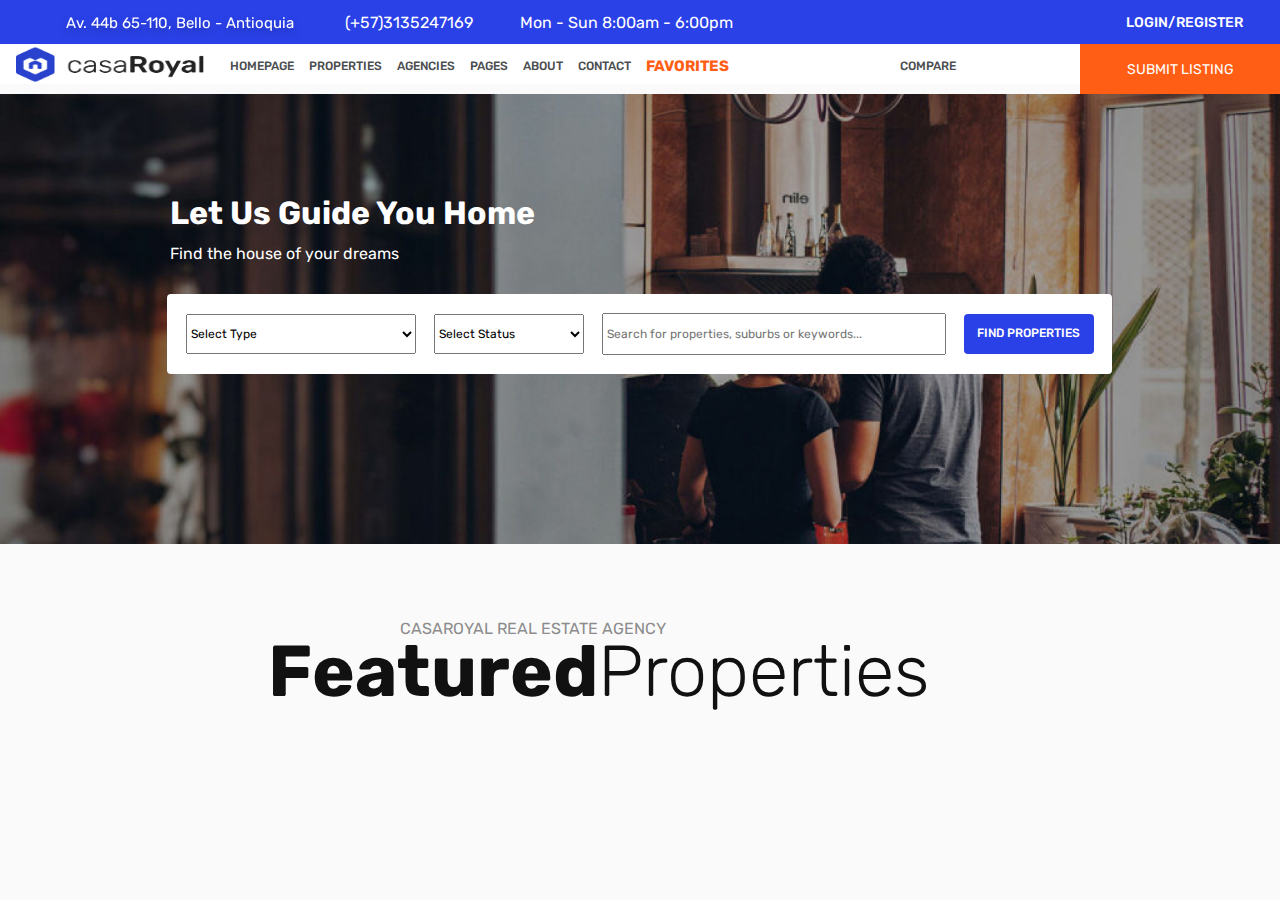
<file: index.html>
<!DOCTYPE html>
<html lang="en">

<head>
    <meta charset="UTF-8">
    <meta http-equiv="X-UA-Compatible" content="IE=edge">
    <meta name="viewport" content="width=device-width, initial-scale=1.0">
    <title>Casa Real</title>
    <link rel="stylesheet" href="/style.css">
    <!-- <script src="./main.js"></script> -->
</head>

<body>
    <nav id="menu" class="menu">
        <div id="topMenu">
            <div class="divAddress">
                <span id="menuAddress" class="menuAddress">Av. 44b 65-110, Bello - Antioquia</span>
            </div>
            <div class="divMenuPhone">
                <span class="menuPhone" id="menuPhone">(+57)3135247169</span>
            </div>
            <div class="divmenuHours">
                <span class="menuHours" id="menuHours">Mon - Sun 8:00am - 6:00pm</span>
            </div>
            <div class="divMenuLog">
                <a href="#" class="menuLog">LOGIN/REGISTER</a>
            </div>
        </div>
        <div id="mainMenu" class="mainMenu">
            <img src="./img/logoCasaReal.png" class="logoMenu" id="logoMenu">
            <div class="linksheader">
                <a href="#" class="aMainMenu">HOMEPAGE</a>
                <a href="#" class="aMainMenu">PROPERTIES</a>
                <a href="#" class="aMainMenu">AGENCIES</a>
                <a href="#" class="aMainMenu">PAGES</a>
                <a href="#" class="aMainMenu">ABOUT</a>
                <a href="#" class="aMainMenu">CONTACT</a>
                <a href="./favorites.html" id="pageFavorite" class="aMainMenu btnFavorite">FAVORITES</a>
                <a href="#" id="compareMenu" class="aMainMenu">COMPARE</a>
            </div>
            <button type="submit" class="btnSubmit">SUBMIT LISTING</button>
            <!-- <div class="Submitheader">
            </div> -->

        </div>
    </nav>

    <header class="heroHeader">
        <div class="headerDatos">
            <h1 id="header" class="header">Let Us Guide You Home</h1>
            <p class="headerP" id="headerP">Find the house of your dreams</p>
            <form action="" class="form" id="form">
                <select name="selectType" 
                id="selectType" 
                class="select">
                    <option 
                        class="optionType" 
                        selected 
                        value="">Select Type
                    </option>
                    <option 
                        class="optionType" 
                        select 
                        value="HOUSE">HOUSE
                    </option>
                    <option 
                        class="optionType" 
                        select 
                        value="APARTAMENT">APARTAMENT
                    </option>
                </select>
                <select 
                    name="" 
                    id="selectStatus" 
                    class="select">
                    <option 
                        class="optionType" 
                        selected value="" >Select Status
                    </option>
                    <option 
                        class="optionType" 
                        select value="SALE" >SALE
                    </option>
                    <option 
                        class="optionType" 
                        select value="RENT" >RENT
                    </option>
                </select>
                <input 
                    id="search" 
                    class="input-search" 
                    type="text"
                    placeholder=" Search for properties, suburbs or keywords..." 
                    autocomplete="off" 
                />
                <button class="btn" type="submit">FIND PROPERTIES</button>
            </form>
        </div>
    </header>
    <div class="headerContainer">
        <p class="HeaderCasaroyal">CASAROYAL REAL ESTATE AGENCY</p>
        <div class="datosHeadercontainer">
            <h1 class="headerFeature">Featured</h1>
            <h1 class="headerPropertis">Properties</h1>
        </div>
    </div>
    <section class="container">
        <!-- <div class="card-container">
            <div class="img-inmueble">
                <img src="./img/1.jpg" alt="" class="img-inmueble" />
                <div class="type-inmueble">HOUSE</div>
                <div class="status-inmueble">FOR SALE</div>
                <div class="price-inmueble">$320,000.00</div>
            </div>
            <div class="card-info">
                <div class="cardInfoLocation">Beverly Hills, CA</div>
                <div class="cardTitle">
                    <h1>272 S Rexford Dr, Beverly Hills, CA
                        90212, USA</h1>
                </div>
                <div class="img-inmueble">
                    <img src="./img/photoAgent.jpg" alt="" class="photoAgent" />
                    <p class="nameAgente">Hellen Mattis</p>
                    <p class="cardCreated">4 months ago</p>
                </div>
                <footer class="footerCard">
                    <div class="divArea">
                        <img src="./img/AreaIcon.png" alt="" class="iconCard">
                        <p class="cardTextInfo" id="C_Area">2400 Sq Ft</p>
                    </div>
                    <div class="divinfoInm">
                        <div class="footerGarage">
                            <img src="./img/GarageIcon.png" alt="" class="iconCard">
                            <p class="cardTextInfo" id="C_Garage">2</p>
                        </div>
                        <div class="footerBaths">
                            <img src="./img/BathroomIcon.png" alt="" class="iconCard">
                            <p class="cardTextInfo" id="C_baths">3</p>
                        </div>
                        <div class="footerRoom">
                            <img src="./img/BedroomIcon.png" alt="" class="iconCard">
                            <p class="cardTextInfo" id="C_room">3</p>
                        </div>
                    </div>
                </footer>
            </div>
        </div> -->
    </section>


    <script src="./main2.js"></script>
</body>

</html>
</file>
<file: style.css>
@import url('https://fonts.googleapis.com/css2?family=Open+Sans:wght@300;400;700&family=Poppins:wght@400;500;600;700&family=Rubik:wght@400;500;600&display=swap');

* {
    padding: 0;
    margin: 0;
}

body {
    background-color: #FAFAFA;
    font-family: 'Rubik', sans-serif;
}

.menu {
    display: flex;
    flex-direction: column;
    position: absolute;
    width: 100%;
    height: 136px;
    left: 0px;
    top: 0px;
}

#topMenu {
    position: absolute;
    width: 100%;
    height: 44px;
    left: 0px;
    top: 0px;
    color: white;
    background: #2A41E8;
}


.divAddress {
    position: absolute;
    width: 260px;
    height: 19px;
    left: 35px;
    top: 14px;
    filter: drop-shadow(0px 4px 4px rgba(0, 0, 0, 0.25));
}

.menuAddress {
    position: absolute;
    height: 18px;
    left: 11.95%;
    font-size: 15px;
    line-height: 18px;
    color: #FFFFFF;
}

.divMenuPhone {
    position: absolute;
    width: 146px;
    height: 18px;
    left: 314px;
    top: 14px;
}

.menuPhone {
    position: absolute;
    height: 16px;
    left: 21.23%;
    right: 0.68%;
    font-weight: 400;
    font-size: 16px;
    line-height: 18px;
    color: #FFFFFF;
}

.divmenuHours {
    position: absolute;
    width: 247px;
    height: 18px;
    left: 489px;
    top: 14px;
}

.menuHours {
    position: absolute;
    height: 18px;
    left: 12.55%;
    right: 0%;
    font-weight: 400;
    font-size: 16px;
    line-height: 18px;
    color: #FFFFFF;
}



.divMenuLog {
    position: absolute;
    height: 17px;
    left: 88%;
    top: 14px;
}

.menuLog {
    position: absolute;
    height: 17px;
    left: 31.58%;
    right: 0%;
    font-weight: 500;
    font-size: 14px;
    line-height: 17px;
    color: #FFFFFF;
    text-decoration: none;
}

.mainMenu {
    position: absolute;
    width: 100%;
    height: 40px;
    left: 0px;
    top: 44px;
    background-color: rgb(255, 255, 255);
    display: flex;
    align-items: center;
    gap: 15px;

}

.logoMenu {
    margin-left: 15px;
    width: 200px;
    height: 35px;
    cursor: pointer;
}

.linksheader {
    display: flex;
    display: row;
    gap: 15px;
}

.aMainMenu {
    height: 17px;
    right: 26.67%;
    margin-top: 5px;
    font-weight: 500;
    font-size: 12px;
    line-height: 17px;
    text-decoration: none;
    color: rgba(75, 77, 79, 1);
}

.btnFavorite{
    color: #FF5E14;
    font-size: 15px;
    font-weight: 700;
    
}
#compareMenu {
    position: absolute;
    left: 900px;
    width: 200px;
}

.btnSubmit {
    font-family: 'Rubik';
    font-style: normal;
    font-size: 14px;
    position: absolute;
    left: 1080px;
    top: 0px;
    width: 200px;
    height: 50px;
    border: none;
    color: #ffffff;
    background: #FF5E14;
    cursor: pointer;
}



.heroHeader {
    position: absolute;
    width: 100%;
    height: 450px;
    left: 0px;
    top: 94px;
    background-image: url("./img/hero-bg-image.png");
    background-size: cover;
}
.vistaInmueble{
    margin-top: 100PX;
    margin-left: 100PX;
    gap: 20px;
    display: flex;
    justify-content: left;
    width: 90%;
}
.infoInmueble{
    display: flex;
    flex-direction: column;
    gap: 5px;
}
.imgInmueble1{
    width: 600px;
    height: 400px;
    box-shadow: 5px 5px 20px 1px  black;
}

.headerDatos {
    display: flex;
    flex-direction: column;
    align-items: center;
    margin-top: 15%;
}

.form {
    display: flex;
    align-items: center;
    justify-content: space-evenly;
    position: absolute;
    left: 13.08%;
    right: 13.14%;
    top: 44.34%;
    bottom: 37.71%;
    background: #FFFFFF;
    border-radius: 4px;
}

#selectType {
    Width: 230px;
    Height: 50%;
}

#selectStatus {
    Width: 150px;
    Height: 50%;
}

.input-search {
    Width: 340px;
    Height: 48%;
}

.btn {
    width: 130px;
    height: 50%;
    background: #2A41E8;
    border-radius: 4px;
    border: none;
    font-family: 'Rubik';
    font-style: normal;
    font-weight: 500;
    font-size: 12px;
    line-height: 21px;
    color: #FFFFFF;
    cursor: pointer;
}

.input-search {
    font-family: 'Rubik';
    font-style: normal;
    font-size: 12px;
}

.select {
    font-family: 'Rubik';
    font-style: normal;
    font-size: 12px;
    cursor: pointer;
}

.header {
    position: absolute;
    top: 100px;
    left: 170px;
    color: #ffffff;
}

.headerP {
    position: absolute;
    top: 150px;
    left: 170px;
    color: #ffffff;
}

.container {
    display: flex;
    flex-direction: row;
    position: relative;
    /*se cambio a relative*/
    top: 800px;
    width: 100%;
    display: flex;
    flex-wrap: wrap;
    gap: 10px;
    justify-content: center;
}

.headerContainer {

    gap: 10px;
    display: flex;
    position: absolute;
    width: 530px;
    height: 96px;
    left: 400px;
    top: 619px;
}

.HeaderCasaroyal {
    color: rgba(140, 140, 140, 1);
    position: absolute;
    width: 530px;
    height: 96px;
    left: 0px;
    top: 0px;

}

.datosHeadercontainer {
    display: flex;
    flex-direction: row;
    position: absolute;
    height: 66px;
    right: 0.19%;
    top: 20px;
    font-weight: 500;
    font-size: 36px;
    line-height: 66px;
    color: #111111;
}
.headerPropertis{
    font-weight: 200;
}
.sectionCards {
    position: absolute;
    width: 100%;
    height: 11023px;
    left: 0px;
    top: 0px;

    background: #FAFAFA;
}

/* CARDS INMUEBLES */

.card-container {
    flex-direction: row;
    position: relative;
    width: 398px;
    height: 500px;
    background-color: #FFFFFF;
    justify-content: center;
    gap: 10px;
    cursor: pointer;
}

.img-inmueble {
    justify-content: center;
    width: 400px;
    height: 260px;
}
.type-inmueble {
    font-size: 12px;
    position: absolute;
    top: 24px;
    left: 25px;
    background-color: rgba(42, 66, 232, 1);
    color: white;
    width: auto;
    height: auto;
    padding: 5px;
    border-radius: 5px;
    box-shadow: 5px 5px 5px rgba(0, 0, 0, 0.25);
    text-align: center;
}

.status-inmueble {
    font-size: 12px;
    position: absolute;
    top: 24px;
    left: 110px;
    padding: 5px;
    gap: 10px;
    text-align: center;
    background-color: rgba(255, 94, 21, 1);
    color: white;
    width: auto;
    height: auto;
    border-radius: 5px;
    box-shadow: 5px 5px 5px rgba(0, 0, 0, 0.25);
}

.price-inmueble {
    color: rgba(42, 65, 232, 1);
    font-weight: 500;
    font-size: 15px;
    position: absolute;
    padding: 5px 10px 0px 10px;
    top: 221px;
    left: 26px;
    text-align: center;
    background-color: rgb(255, 255, 255);
    width: auto;
    height: 20px;
    border-radius: 5px;
    box-shadow: 5px 5px 5px rgba(0, 0, 0, 0.25);
}

.cardTitle {
    position: absolute;
    top: 330px;
    padding: 5px;
    width: 100%;
    font-weight: 400;
    font-size: 14px;
    line-height: 22px;
    text-align: center;
    justify-content: center;
    color: #000000;
}

.card-info {
    padding-top: 1px;
    text-align: center;
}

.cardInfoLocation {
    position: absolute;
    top: 290px;
    color: rgba(132, 132, 132, 1);
    text-align: left;
    padding: 0px 0px 0px 40px;
}

.photoAgent {
    position: absolute;
    top: 150px;
    left: 42px;
    width: 16px;
    height: 16px;
    border-radius: 100%;
}

.img-inmueble {
    position: relative;
    width: 100%;
    display: flex;
    flex-direction: row;
    font-size: 14px;
}

.nameAgente {
    position: absolute;
    top: 150px;
    left: 65px;
    color: rgba(42, 65, 232, 1);
}

.footerCard {
    display: flex;
    justify-content: center;
    align-items: center;
    gap: 15%;
    width: 95%;
    padding: 0px 0px 0px 10px;
}


.divArea {
    position: absolute;
    bottom: 15px;
    left: 15px;
    font-size: 16px;
    display: flex;
    align-items: center;
    align-content: flex-end;
    gap: 5px;
    justify-content: flex-start;
}

.divinfoInm {
    position: absolute;
    bottom: 15px;
    right: 15px;
    gap: 35px;
    display: flex;
    align-items: center;
    justify-content: flex-end;
}

.footerGarage,
.footerBaths,
.footerRoom {
    font-size: 16px;
    gap: 5px;
    display: flex;
    align-items: center;
    justify-content: flex-end;
}

.iconCard {
    width: 14px;
    height: 14.95px;
}

.cardCreated {
    position: absolute;
    color: rgba(132, 132, 132, 1);
    left: 280px;
    top: 150px;
}

/* CARDS CONTAINER */
</file>
